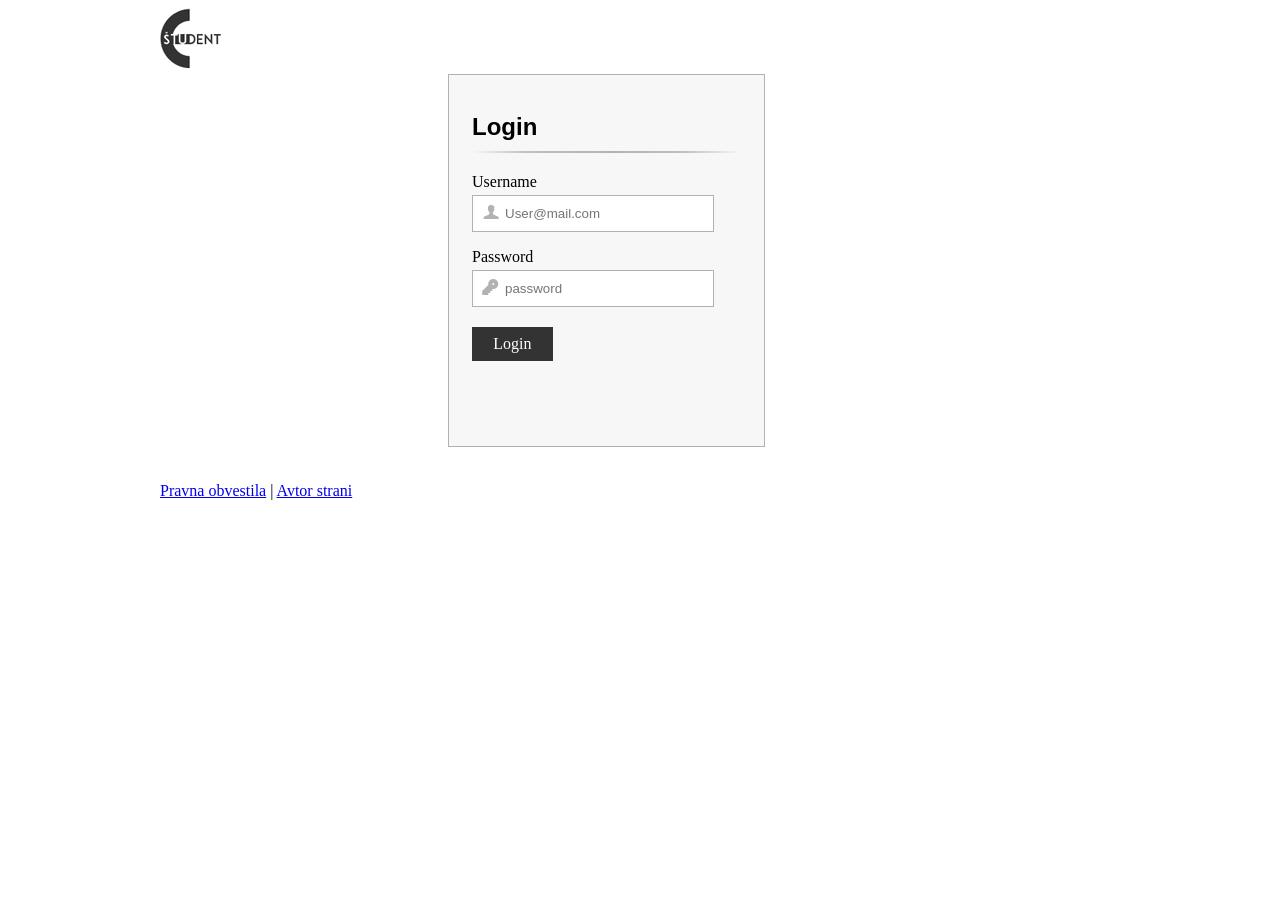
<file: index.html>
<!DOCTYPE html>
<html>
<head>
	<title>Home page for e-student</title>
	<meta http-equiv="Content-Type" content="text/html;charset=utf-8">
	<meta name="viewport" content="width=device-width, initial-scale=1" />
	<link rel="stylesheet" href="css/mystyle.css">
	
	
	<link rel="stylesheet" type="text/css" href="css/style.css"/>
	</head>
<body>
	<header>
	<div class="main-centered-content">
	<a href="./home.html"><img src="logom.jpg" alt="logo"/></a>
	</header>
	
	<div class="main-centered-content" id="main">
		<section>
				<div id="wrapper">
					<div id="login" class="animate form">
						<form action="home.html" autocomplete="on" method="post">
							<h1>Login</h1>
							<p>
								<label for="username" class="uname" data-icon="u" > Username</label>
								<input id="username" name="username" required="required" type="email" placeholder="User@mail.com"/>
							</p>
							<p>
								<label for="password" class="youpasswd" data-icon="p">Password </label>
								<input id="password" name="password" required="required" type="password" placeholder="password"/>	
							</p>
							<p class="login logButton">
								<input type="submit" value="Login" />
							</p>
						</form>
					</div>
				</div>
			</section>
	</div>
	<footer>
	<div class="main-centered-content">
		<a href="/legal.html">Pravna obvestila</a> |
        <a href="/authors.html">Avtor strani</a>
		</div>
	</footer>
</body>
	
</html>
</file>
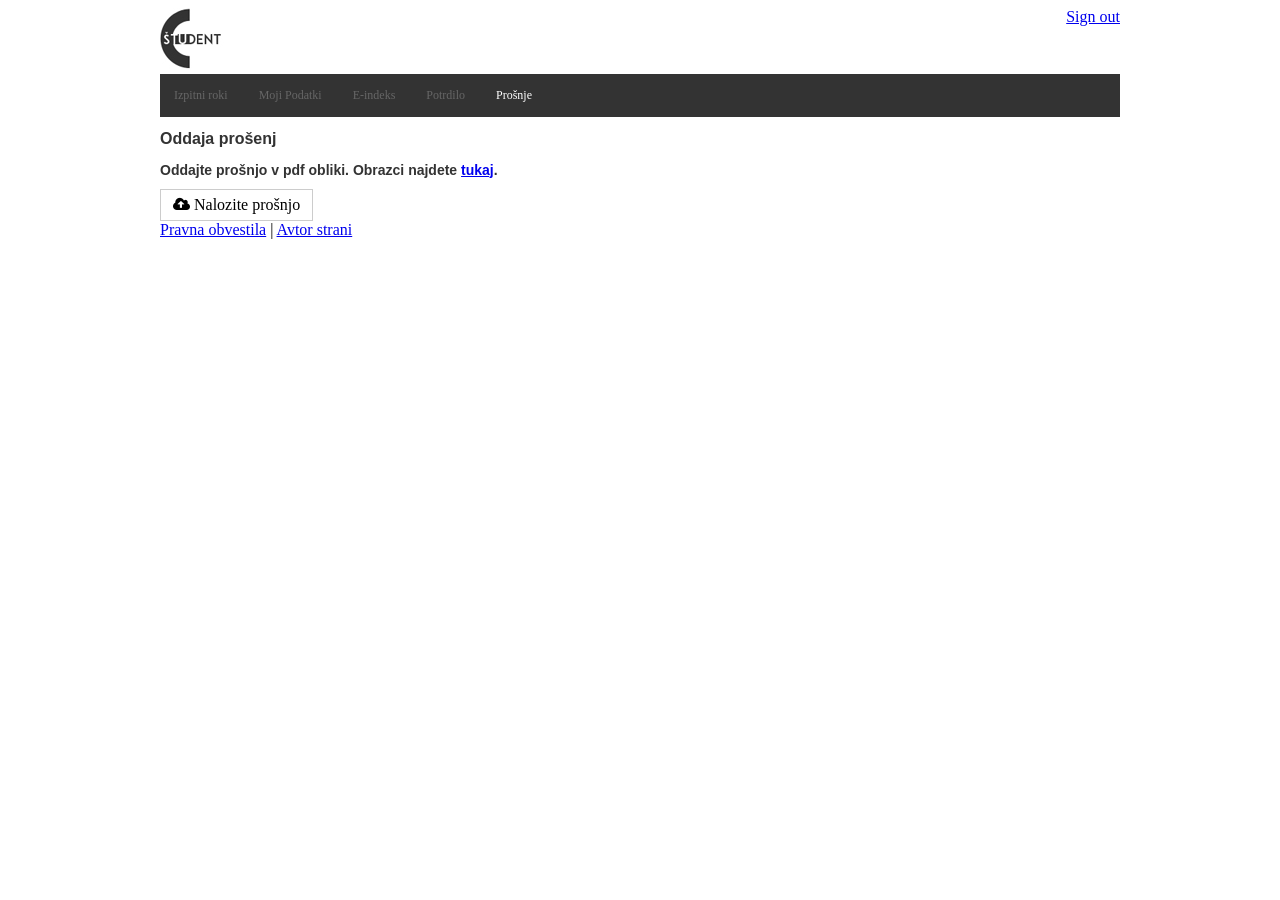
<file: application.html>
<!DOCTYPE html>
<html>
<head>
	<title>Home page for e-student</title>
	<meta http-equiv="Content-Type" content="text/html;charset=utf-8">
	<link rel="stylesheet" href="css/mystyle.css">
	<link rel="stylesheet" href="https://cdnjs.cloudflare.com/ajax/libs/font-awesome/4.7.0/css/font-awesome.min.css">
	</head>
<body>
	<header>
	<div class="main-centered-content">
	<a href="./home.html"><img src="logom.jpg" alt="logo"/></a>
	<div class="header-links"><a href="index.html">Sign out</a></div>
	</div>
	</header>
	<div class="main-centered-content">
		<nav>
			<ul>
				<li><a href="./home.html">Izpitni roki</a></li>
				<li><a href="./myInfo.html">Moji Podatki</a></li>
				<li><a href="./eIndex.html">E-indeks</a></li>
				<li><a href="./orders.html">Potrdilo</a></li>
				<li><a class="active" href="./application.html">Prošnje</a></li>
			</ul>
		</nav>
		<section>
			<h1>Oddaja prošenj</h1>
			<h2>Oddajte prošnjo v pdf obliki.<span> Obrazci najdete <a href="https://www.fri.uni-lj.si/si/izobrazevanje/informacije/obrazci/" target="_blank">tukaj</a></span>.</h2>
			
			<form action="home.html" autocomplete="on" method="post">
				
				<label for="file-upload" class="custom-file-upload">
					<i class="fa fa-cloud-upload"></i> Nalozite prošnjo
				</label>
				<input id="file-upload" type="file" accept=".pdf"/>		
				<!--<input type="submit" value="Pošlji"/>-->
			</form>
		</section>
	</div>
	<footer>
	<div class="main-centered-content">
		<a href="/legal.html">Pravna obvestila</a> |
        <a href="/authors.html">Avtor strani</a>
		</div>
	</footer>
</body>
	
</html>
</file>
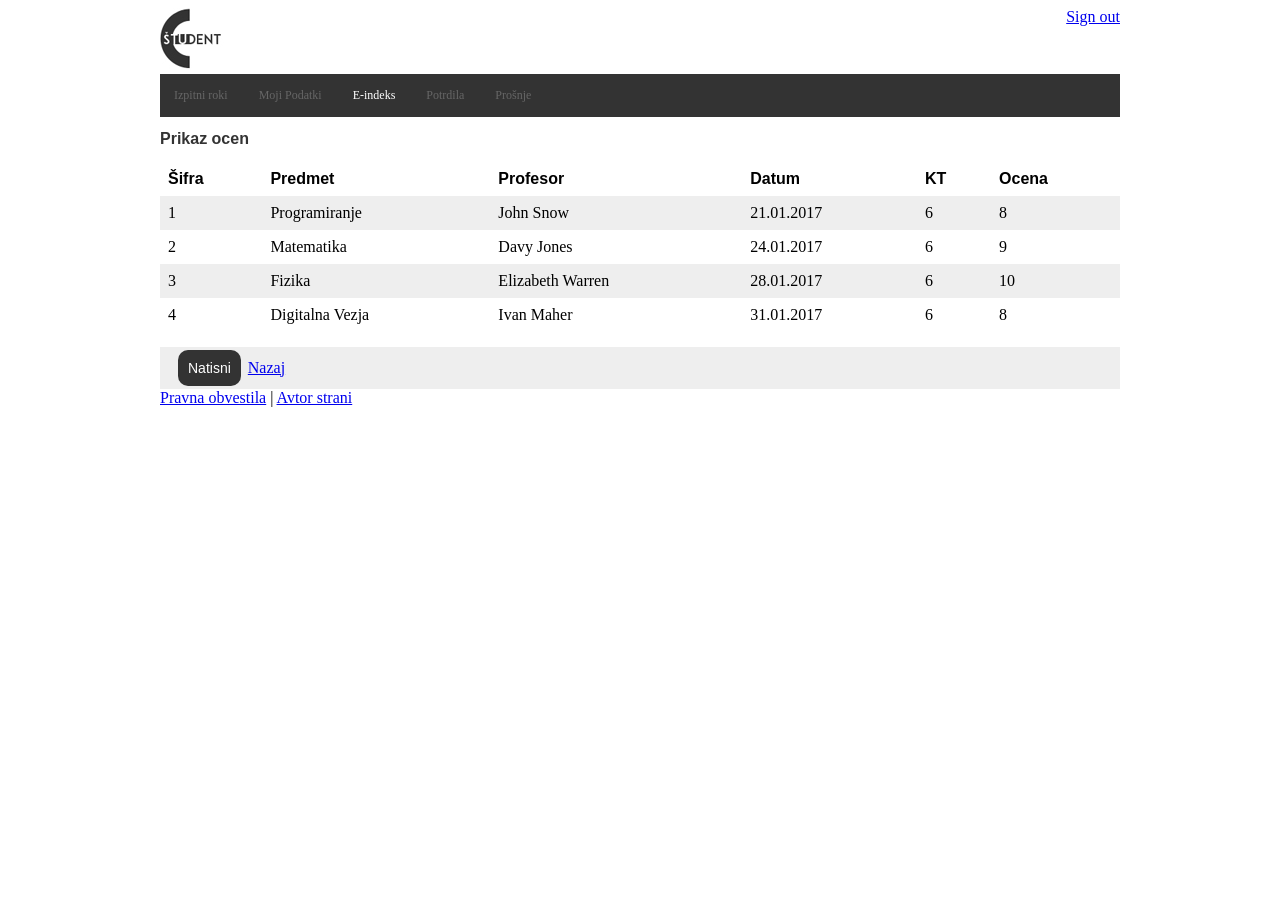
<file: eIndex.html>
<!DOCTYPE html>
<html>
<head>
	<title>Home page for e-student</title>
	<meta http-equiv="Content-Type" content="text/html;charset=utf-8">
	<link rel="stylesheet" href="css/mystyle.css">
	<link rel="stylesheet" href="https://cdnjs.cloudflare.com/ajax/libs/font-awesome/4.7.0/css/font-awesome.min.css">
	</head>
<body>
	<header>
	<div class="main-centered-content">
	<a href="./home.html"><img src="logom.jpg" alt="logo"/></a>
	<div class="header-links"><a href="index.html">Sign out</a></div>
	</div>
	</header>
	<div class="main-centered-content">
		<nav>
			<ul>
				<li><a href="./home.html">Izpitni roki</a></li>
				<li><a href="./myInfo.html">Moji Podatki</a></li>
				<li><a class="active" href="./eIndex.html">E-indeks</a></li>
				<li><a href="./orders.html">Potrdila</a></li>
				<li><a href="./application.html">Prošnje</a></li>
			</ul>
		</nav>
		<section>
		<div>
			
			<h1>Prikaz ocen</h1>
			
				<table>
					<thead>
						<tr>
							<th>Šifra</th>
							<th>Predmet</th>
							<th>Profesor</th>
							<th>Datum</th>
							<th>KT</th>
							<th>Ocena</th>
						</tr>
					</thead>
					<tbody>
						<tr>
							<td>1</td>
							<td>Programiranje</td>
							<td>John Snow</td>
							<td>21.01.2017</td>
							<td>6</td>
							<td>8</td>
						</tr>
						<tr>
							<td>2</td>
							<td>Matematika</td>
							<td>Davy Jones</td>
							<td>24.01.2017</td>
							<td>6</td>
							<td>9</td>
						</tr>
						<tr>
							<td>3</td>
							<td>Fizika</td>
							<td>Elizabeth Warren</td>
							<td>28.01.2017</td>
							<td>6</td>
							<td>10</td>
						</tr>
						<tr>
							<td>4</td>
							<td>Digitalna Vezja</td>
							<td>Ivan Maher</td>
							<td>31.01.2017</td>
							<td>6</td>
							<td>8</td>
						</tr>
					</tbody>
				</table>
				<div class="form-action">
					<input class="button buttonR" type="submit" value="Natisni" />
					<a href="./home.html">Nazaj</a>
				
				</div>
			</div>

		</section>
	</div>
	<footer>
	<div class="main-centered-content">
		<a href="/legal.html">Pravna obvestila</a> |
        <a href="/authors.html">Avtor strani</a>
		</div>
	</footer>
</body>
	
</html>
</file>
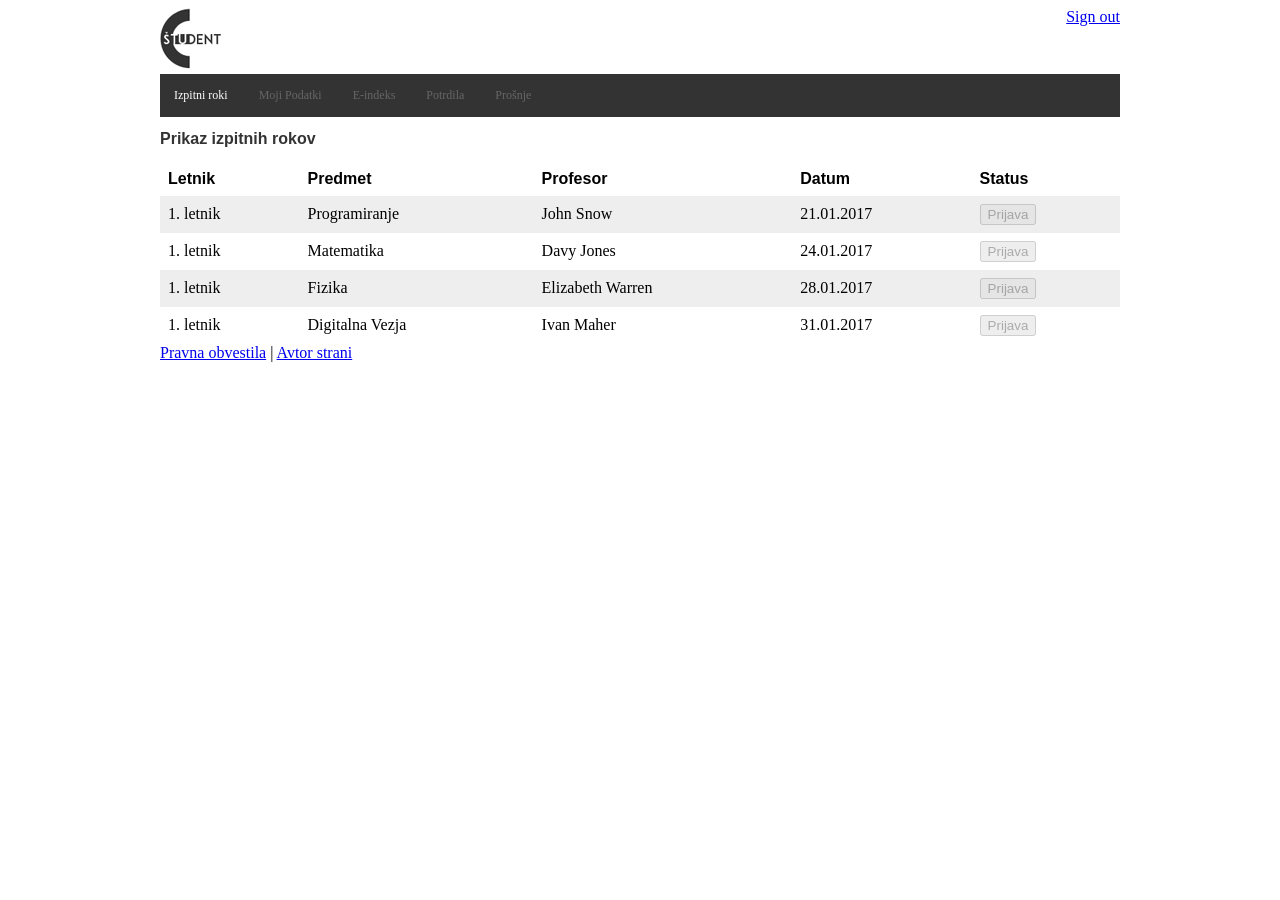
<file: home.html>
<!DOCTYPE html>
<html>
<head>
	<title>Home page for e-student</title>
	<meta http-equiv="Content-Type" content="text/html;charset=utf-8">
	<link rel="stylesheet" href="css/mystyle.css">
	<!--<script type="text/javascript" src="myjavascript.js" defer></script>-->
	</head>
<body>
	<header>
	<div class="main-centered-content">
	<a href="./home.html"><img src="logom.jpg" alt="logo"/></a>
	<div class="header-links"><a href="index.html">Sign out</a></div>
	</div>
	</header>
	
	<div class="main-centered-content" id="main">
		<section>
			<div>
			<nav>
			<ul>
				<li><a class="active" href="./home.html">Izpitni roki</a></li>
				<li><a href="./myInfo.html">Moji Podatki</a></li>
				<li><a href="./eIndex.html">E-indeks</a></li>
				<li><a href="./orders.html">Potrdila</a></li>
				<li><a href="./application.html">Prošnje</a></li>
			</ul>
		</nav>
			<h1>Prikaz izpitnih rokov</h1>
			
				<table>
					<thead>
						<tr>
							<th>Letnik</th>
							<th>Predmet</th>
							<th>Profesor</th>
							<th>Datum</th>
							<th>Status</th>
						</tr>
					</thead>
					<tbody>
						<tr>
							<td >1. letnik</td>
							<td>Programiranje</td>
							<td>John Snow</td>
							<td>21.01.2017</td>
							<td><button disabled class="tooltip">Prijava<span class="tooltiptext">Trenutno ne izpolnujete pogojev za prijavo</span></button></td>
						</tr>
						<tr>
							<td >1. letnik</td>
							<td>Matematika</td>
							<td>Davy Jones</td>
							<td>24.01.2017</td>
							<td><button disabled class="tooltip">Prijava<span class="tooltiptext">Trenutno ne izpolnujete pogojev za prijavo</span></button></td>
						</tr>
						<tr>
							<td >1. letnik</td>
							<td>Fizika</td>
							<td>Elizabeth Warren</td>
							<td>28.01.2017</td>
							<td><button disabled class="tooltip">Prijava<span class="tooltiptext">Trenutno ne izpolnujete pogojev za prijavo</span></button></td>
						</tr>
						<tr>
							<td>1. letnik</td>
							<td>Digitalna Vezja</td>
							<td>Ivan Maher</td>
							<td>31.01.2017</td>
							<td><button disabled class="tooltip">Prijava<span class="tooltiptext">Trenutno ne izpolnujete pogojev za prijavo</span></button></td>
						</tr>
					</tbody>
				</table>
			</div>
		</section>
	</div>
	<footer>
	<div class="main-centered-content">
		<a href="/legal.html">Pravna obvestila</a> |
        <a href="/authors.html">Avtor strani</a>
		</div>
	</footer>
</body>
	
</html>
</file>
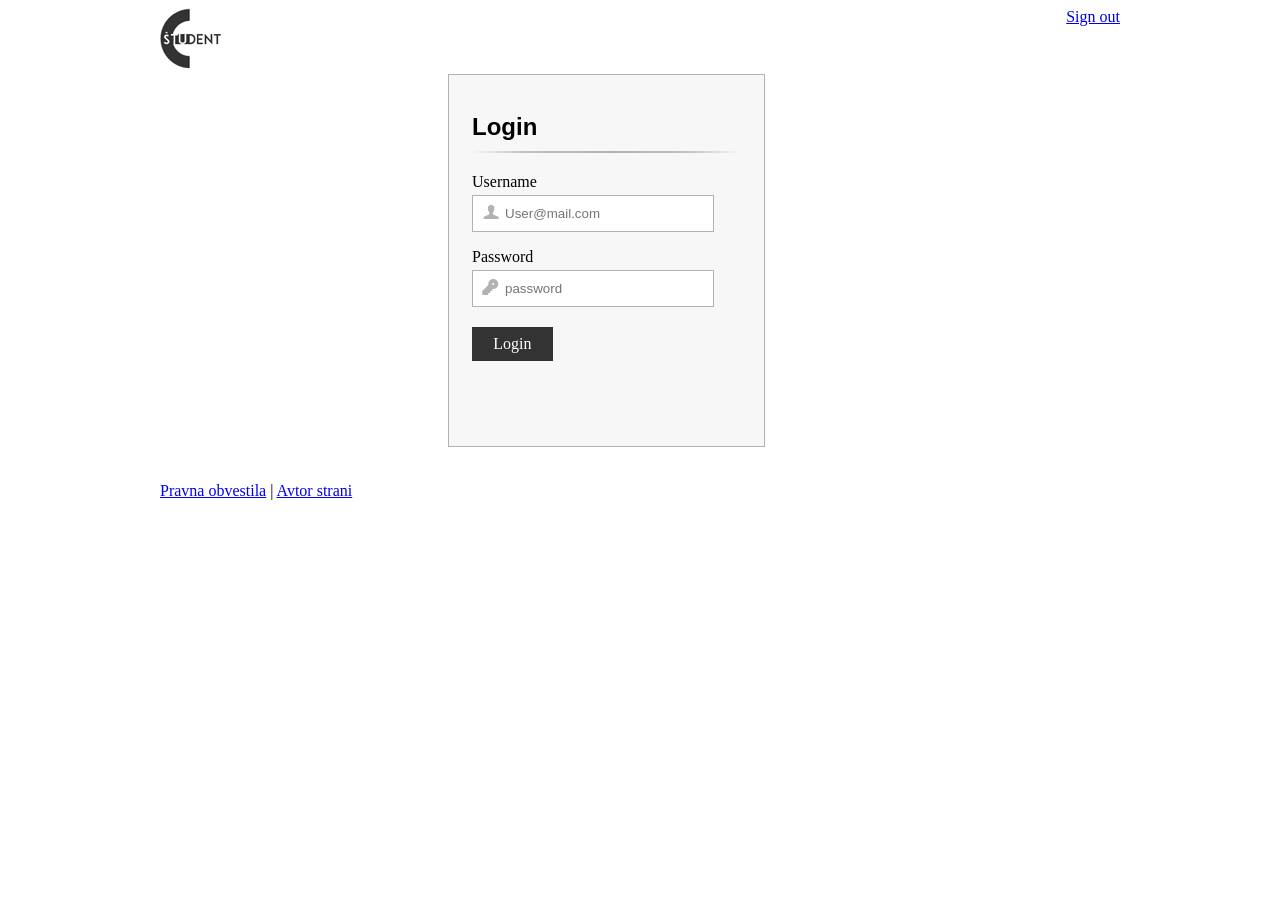
<file: login.html>
<!DOCTYPE html>
<html>
<head>
	<title>Home page for e-student</title>
	<meta http-equiv="Content-Type" content="text/html;charset=utf-8">
	<link rel="stylesheet" href="css/mystyle.css">
	
	
	<link rel="stylesheet" type="text/css" href="css/style.css"/>
	</head>
<body>
	<header>
	<div class="main-centered-content">
	<a href="./home.html"><img src="logom.jpg" alt="logo"/></a>
	<div class="header-links"><a href="login.html">Sign out</a></div>
	</div>
	</header>
	
	<div class="main-centered-content" id="main">
		<section>
				<div id="wrapper">
					<div id="login" class="animate form">
						<form action="home.html" autocomplete="on" method="post">
							<h1>Login</h1>
							<p>
								<label for="username" class="uname" data-icon="u" > Username</label>
								<input id="username" name="username" required="required" type="email" placeholder="User@mail.com"/>
							</p>
							<p>
								<label for="password" class="youpasswd" data-icon="p">Password </label>
								<input id="password" name="password" required="required" type="password" placeholder="password"/>	
							</p>
							<p class="login logButton">
								<input type="submit" value="Login" />
							</p>
						</form>
					</div>
				</div>
			</section>
	</div>
	<footer>
	<div class="main-centered-content">
		<a href="/legal.html">Pravna obvestila</a> |
        <a href="/authors.html">Avtor strani</a>
		</div>
	</footer>
</body>
	
</html>
</file>
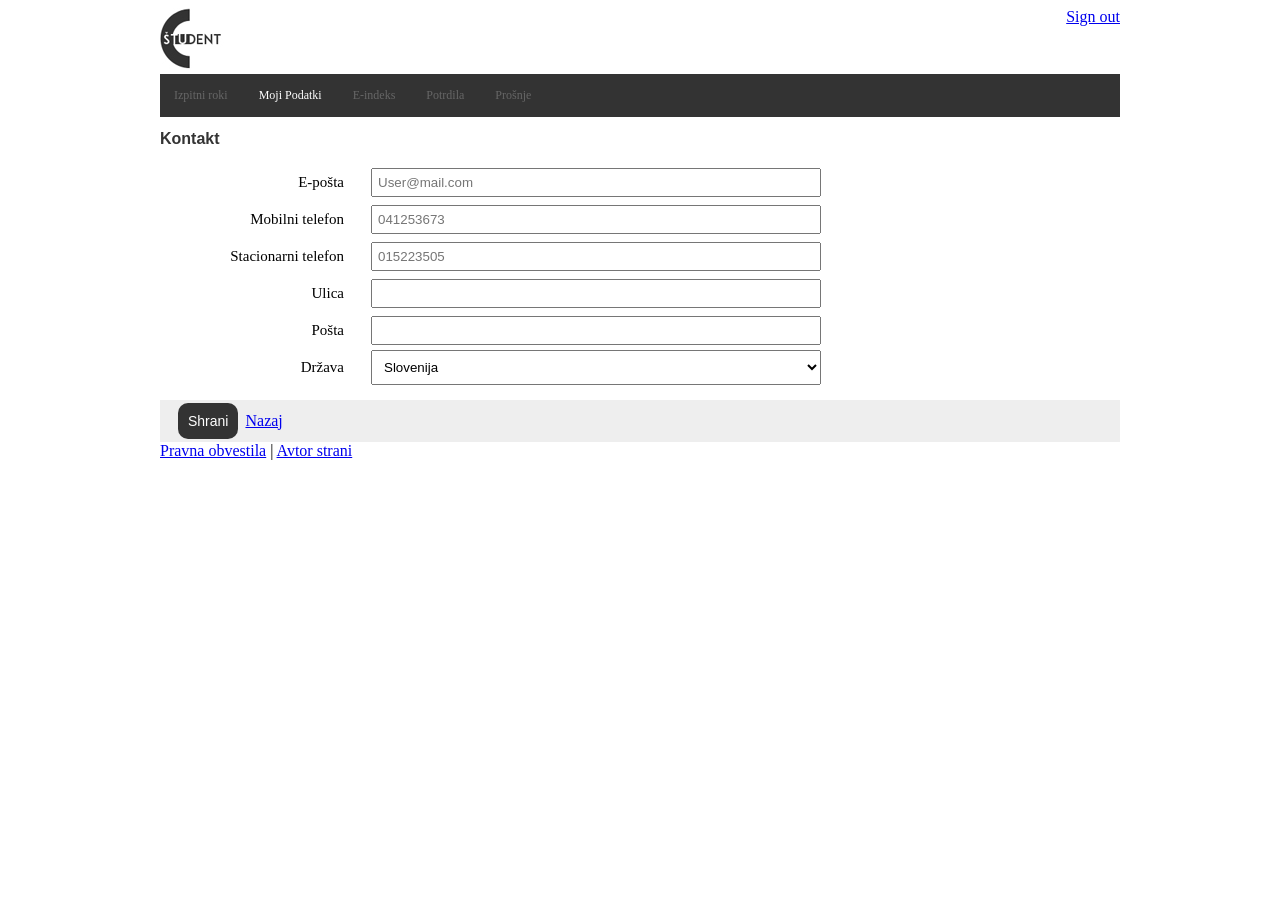
<file: myInfo.html>
<!DOCTYPE html>
<html>
<head>
	<title>Home page for e-student</title>
	<meta http-equiv="Content-Type" content="text/html;charset=utf-8">
	<link rel="stylesheet" href="css/mystyle.css">
	<link rel="stylesheet" href="css/style.css">
	</head>
<body>
	<header>
	<div class="main-centered-content">
	<a href="./home.html"><img src="logom.jpg" alt="logo"/></a>
	<div class="header-links"><a href="index.html">Sign out</a></div>
	</div>
	</header>
	<div class="main-centered-content">
		<nav>
			<ul>
				<li><a href="./home.html">Izpitni roki</a></li>
				<li><a class="active" href="./myInfo.html">Moji Podatki</a></li>
				<li><a href="./eIndex.html">E-indeks</a></li>
				<li><a href="./orders.html">Potrdila</a></li>
				<li><a href="./application.html">Prošnje</a></li>
			</ul>
		</nav>
		<section id="myinfo">
			<form action="home.html" autocomplete="on" method="post">
							<h1>Kontakt</h1>
							<div class="info-content">
								
									<label class="label-control">E-pošta</label>
									<div class="input-wrapper">
									<input required="required" type="email" placeholder="User@mail.com"/>
									</div>
							</div>
							<div class="info-content">
								<label class="label-control">Mobilni telefon </label>
								<div class="input-wrapper">
								<input  type="text" placeholder="041253673"/>
								</div>
							</div>
							<div class="info-content">
								<label class="label-control">Stacionarni telefon</label>
								<div class="input-wrapper">
								<input  type="text" placeholder="015223505"/>
								</div>
							</div>
							<div class="info-content">
								<label class="label-control">Ulica</label>
								<div class="input-wrapper">
								<input type="text"/>	
								</div>
							</div>
							<div class="info-content">
								<label class="label-control">Pošta</label>
								<div class="input-wrapper">
								<input  type="text"/>	
								</div>
							</div>
							<div class="info-content">
								<label class="label-control">Država</label>
								<div class="input-wrapper">
								<select class="select-country">
									<option value="Slovenija">Slovenija</option>
									<option value="Avstrija">Avstrija</option>
									<option value="Hrvaška">Hrvaška</option>
									<option value="Srbija">Španija</option>
									<option value="Srbija">ZDA</option>
								</select>	
								</div>
							</div>
							<div class="form-action">
								<input class="button buttonR" type="submit" value="Shrani" />
								<a href="./home.html">Nazaj</a>
							</div>
						</form>
		</section>
	</div>
	<footer>
	<div class="main-centered-content">
		<a href="/legal.html">Pravna obvestila</a> |
        <a href="/authors.html">Avtor strani</a>
		</div>
	</footer>
</body>
	
</html>
</file>
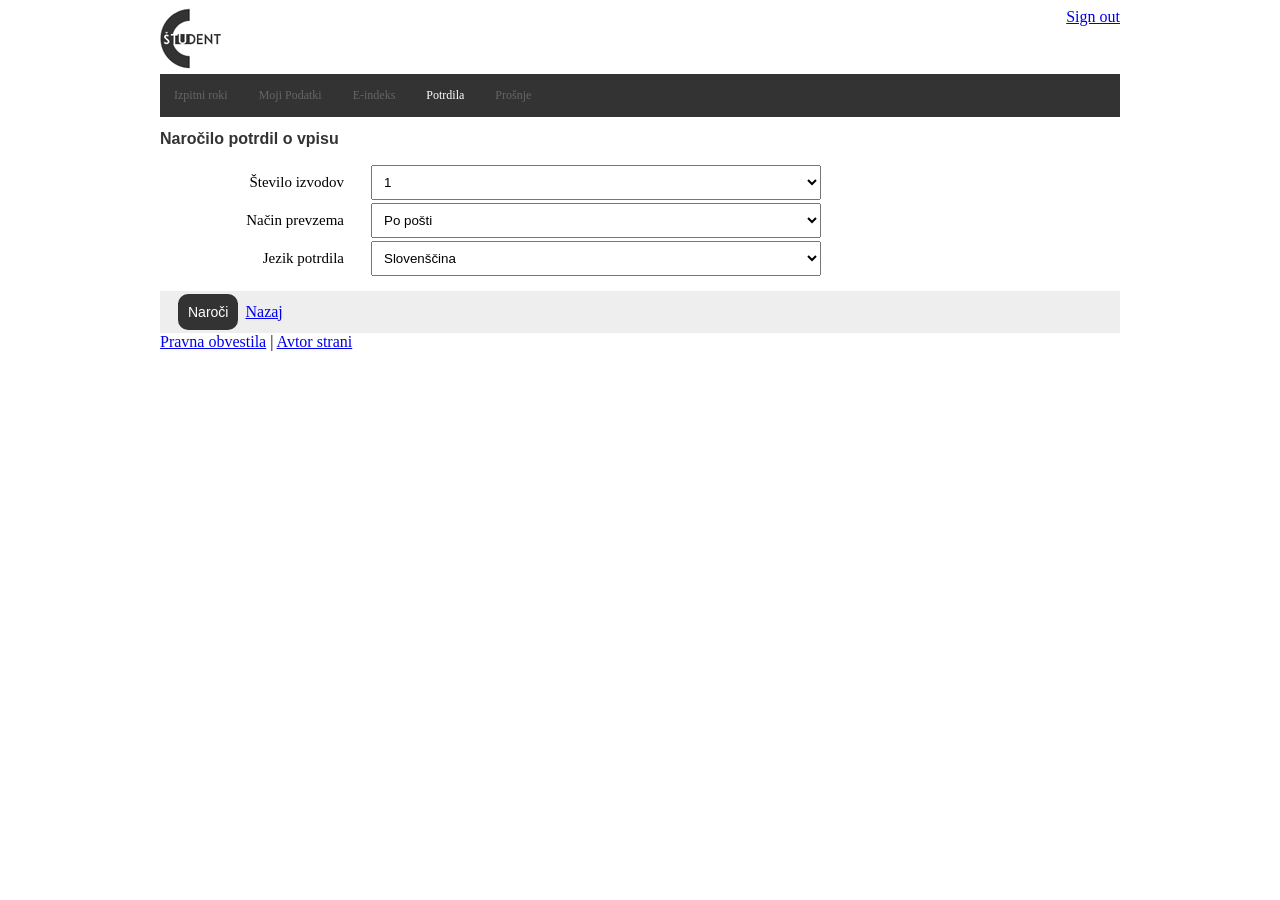
<file: orders.html>
<!DOCTYPE html>
<html>
<head>
	<title>Home page for e-student</title>
	<meta http-equiv="Content-Type" content="text/html;charset=utf-8">
	<link rel="stylesheet" href="css/mystyle.css">
	</head>
<body>
	<header>
	<div class="main-centered-content">
	<a href="./home.html"><img src="logom.jpg" alt="logo"/></a>
	<div class="header-links"><a href="index.html">Sign out</a></div>
	</div>
	</header>
	<div class="main-centered-content">
		<nav>
			<ul>
				<li><a href="./home.html">Izpitni roki</a></li>
				<li><a href="./myInfo.html">Moji Podatki</a></li>
				<li><a href="./eIndex.html">E-indeks</a></li>
				<li><a class="active" href="./orders.html">Potrdila</a></li>
				<li><a href="./application.html">Prošnje</a></li>
			</ul>
		</nav>
		<section>
			<form action="home.html" autocomplete="on" method="post">
							<h1>Naročilo potrdil o vpisu</h1>
							
							<div class="info-content">
								<label class="label-control">Število izvodov</label>
								<div class="input-wrapper">
									<select class="select-country">
									  <option >1</option>
									  <option >2</option>
									  <option >3</option>
									  <option >4</option>
									   <option>5</option>
									  <option >6</option>
									  <option >7</option>
									  <option >8</option>
									   <option>9</option>
									  <option >10</option>
									</select>	
									</div>
							</div>
							<div class="info-content">
								<label class="label-control">Način prevzema</label>
								<div class="input-wrapper">
									<select class="select-country">
									  <option >Po pošti</option>
									  <option >Osebno</option>
									  </select>
								  </div>
							</div>
							<div class="info-content">
								<label class="label-control">Jezik potrdila</label>
								<div class="input-wrapper">
									<select class="select-country">
									  <option >Slovenščina</option>
									  <option >Angleščina</option>
									 </select>
								  </div>
							</div>
							
							<div class="form-action">
								<input class="button buttonR" type="submit" value="Naroči" />
								<a href="./home.html">Nazaj</a>
							</div>
						</form>
		</section>
	</div>
	<footer>
	<div class="main-centered-content">
		<a href="/legal.html">Pravna obvestila</a> |
        <a href="/authors.html">Avtor strani</a>
		</div>
	</footer>
</body>
	
</html>
</file>
<file: css/mystyle.css>
header,footer {
	background: #fff;
}
.header-links {
	float:right;
	clear:right;
}

body {
	background:#fff;

}
.main-centered-content {
	max-width:960px;
	margin-left:auto;
	margin-right:auto;
	
}


table {
	 border-collapse: collapse;
    width: 100%;
}
th, td {
    text-align: left;
    padding: 8px;
}
tr:nth-child(odd){background-color: #eeeeee}
tr:hover {background-color: #b3b3b3}
th{background-color: #fff;
font-family: "Helvetica";
font-size: 16px}


h1 {font-family: "Helvetica";
	font-size: 16px;
	color: #333333;}
	
h2 {font-family: "Helvetica";
	font-size: 14px;
	color: #333333;}

ul {
	/*text-align:center;*/
    list-style-type: none;
    margin: 0;
    padding: 0;
    overflow: hidden;
    border: 0px solid #e7e7e7;
    background-color: #333333;
	font-family: "adam.cg pro";
	font-size: 12px;

}

li {

	display:inline-block;
	text-align:center;
	
}
li a {
    display: block;
    color: #666;
    text-align: center;
    padding: 14px ;
    text-decoration: none;
}

li a:hover:not(.active) {
    background-color: #ddd;
}

li a.active {
    color: white;
    background-color: #333333;
}

#prijava{
	color:red;
}

.tooltip {
    position: relative;
    display: inline-block;
    
}

.tooltip .tooltiptext {
    visibility: hidden;
    width: 120px;
    background-color: black;
    color: #fff;
    text-align: center;
    border-radius: 6px;
    padding: 5px 0;
    
    /* Position the tooltip */
    position: absolute;
    z-index: 1;
    bottom: 100%;
    left: 50%;
    margin-left: -60px;
}

.tooltip:hover .tooltiptext {
    visibility: visible;
}
.info-content{
	
box-sizing: border-box;
/*border:10px solid red;*/

}
.label-control{
	
	box-sizing:border-box;
	/*border: 2px solid blue;*/
	display:inline-block;
	padding:8px;
	font-size:15px;
	text-align:right;
	width:20%;
	margin-top:4px;
	
	
}
.input-wrapper{
	display:inline-block;
	box-sizing: border-box;
	/*border:2px solid yellow;*/
	padding-left:15px;
	padding-right:15px;
	width:50%;
}
input:not([type=submit]){
	width:100%;
	box-sizing:border-box;
    padding: 5px;
   /* background: yellow;*/
}
.select-country{
	display:inline-block;
	box-sizing: border-box;
	/*border:2px solid yellow;*/
	padding:8px;
	width:100%;
}
.form-action{
	box-sizing: border-box;
	/*border:0px solid yellow;*/
	padding-left:15px;
	padding-right:15px;
	background-color:#eee;
	max-width:100%;
	margin-left:auto;
	margin-right:auto;
	margin-top:15px;
}
.button {
    background-color: #333333; 
    border: none;
    color: white;
    padding: 10px;
    text-align: center;
    text-decoration: none;
    display: inline-block;
    font-size: 14px;
    margin: 3px;
    cursor: pointer;
}
.buttonR {border-radius: 10px;}

input[type="file"] {
    display: none;
}
.custom-file-upload {
    border: 1px solid #ccc;
    display: inline-block;
    padding: 6px 12px;
    cursor: pointer;
}

/*
label{
	display:block;
	box-sizing:border-box;
	border:2px solid black;
	padding: 5px;
    background: orange;
   
}

*/
</file>
<file: css/style.css>
/** fonts used for the icons **/ 
@font-face {
    font-family: 'FontomasCustomRegular';
    src: url('fonts/fontomas-webfont.eot');
    src: url('fonts/fontomas-webfont.eot?#iefix') format('embedded-opentype'),
         url('fonts/fontomas-webfont.woff') format('woff'),
         url('fonts/fontomas-webfont.ttf') format('truetype'),
         url('fonts/fontomas-webfont.svg#FontomasCustomRegular') format('svg');
    font-weight: normal;
    font-style: normal;
}
@font-face {
    font-family: 'FranchiseRegular';
    src: url('fonts/franchise-bold-webfont.eot');
    src: url('fonts/franchise-bold-webfont.eot?#iefix') format('embedded-opentype'),
         url('fonts/franchise-bold-webfont.woff') format('woff'),
         url('fonts/franchise-bold-webfont.ttf') format('truetype'),
         url('fonts/franchise-bold-webfont.svg#FranchiseRegular') format('svg');
    font-weight: normal;
    font-style: normal;

}
/** The wrapper that will contain our two forms **/
#wrapper{
	margin-left:auto;
	margin-right:auto;
	width: 40%;
	/*right: 0px;
	min-height: 560px;	
	margin: 0px auto;	
	width: 500px;
	min-width: 500px;
	position: relative;	
	*/
}
/**** general text styling ****/
#wrapper h1{
	font-size: 24px;
	color: rgb(0, 0, 0);
	/*padding: 2px 0 10px 0;
	font-family: 'FranchiseRegular','Arial Narrow',Arial,sans-serif;
	font-weight: bold;
	text-align: center;
	padding-bottom: 30px;*/
}
#wrapper h1:after{
	content: ' ';
	display: block;
	width: 100%;
	height: 2px;
	margin-top: 10px;
	background: -moz-linear-gradient(left, rgba(178,178,178,0) 0%, rgba(178,178,178,0.8) 20%, rgba(178,178,178,1) 53%, rgba(178,178,178,0.8) 79%, rgba(178,178,178,0) 100%); 
	background: -webkit-gradient(linear, left top, right top, color-stop(0%,rgba(178,178,178,0)), color-stop(20%,rgba(178,178,178,0.8)), color-stop(53%,rgba(178,178,178,1)), color-stop(79%,rgba(178,178,178,0.8)), color-stop(100%,rgba(178,178,178,0))); 
	background: -webkit-linear-gradient(left, rgba(178,178,178,0) 0%,rgba(178,178,178,0.8) 20%,rgba(178,178,178,1) 53%,rgba(178,178,178,0.8) 79%,rgba(178,178,178,0) 100%); 
	background: -o-linear-gradient(left, rgba(178,178,178,0) 0%,rgba(178,178,178,0.8) 20%,rgba(178,178,178,1) 53%,rgba(178,178,178,0.8) 79%,rgba(178,178,178,0) 100%); 
	background: -ms-linear-gradient(left, rgba(178,178,178,0) 0%,rgba(178,178,178,0.8) 20%,rgba(178,178,178,1) 53%,rgba(178,178,178,0.8) 79%,rgba(178,178,178,0) 100%); 
	background: linear-gradient(left, rgba(178,178,178,0) 0%,rgba(178,178,178,0.8) 20%,rgba(178,178,178,1) 53%,rgba(178,178,178,0.8) 79%,rgba(178,178,178,0) 100%); 
}
#wrapper p{
	margin-bottom:15px;
}
#wrapper p:first-child{
	box-sizing:border-box;
	margin: 0px;
	border:20px solid black;
}
#wrapper label{
	color: rgb(0, 0, 0);
	position: relative;
}
#wrapper input{
	box-sizing:border-box;
	border:5px solid black;
	width: 90%;
	margin-top: 4px;
	padding: 10px 5px 10px 32px;	
	border: 1px solid rgb(178, 178, 178);
	/*-webkit-appearance: textfield;
	-webkit-box-sizing: content-box;
	  -moz-box-sizing : content-box;
	       box-sizing : content-box;
	-webkit-border-radius: 3px;
	   -moz-border-radius: 3px;
	        border-radius: 3px;
	-webkit-box-shadow: 0px 1px 4px 0px rgba(168, 168, 168, 0.6) inset;
	   -moz-box-shadow: 0px 1px 4px 0px rgba(168, 168, 168, 0.6) inset;
	        box-shadow: 0px 1px 4px 0px rgba(168, 168, 168, 0.6) inset;
	-webkit-transition: all 0.2s linear;
	   -moz-transition: all 0.2s linear;
	     -o-transition: all 0.2s linear;
	        transition: all 0.2s linear;
			*/
}
#wrapper input:active,
#wrapper input:focus{
	border: 1px solid rgba(91, 90, 90, 0.7);
	background: rgba(238, 236, 240, 0.2);	
	/*-webkit-box-shadow: 0px 1px 4px 0px rgba(168, 168, 168, 0.9) inset;
	   -moz-box-shadow: 0px 1px 4px 0px rgba(168, 168, 168, 0.9) inset;
	        box-shadow: 0px 1px 4px 0px rgba(168, 168, 168, 0.9) inset;
			*/
} 
[data-icon]:after {
    content: attr(data-icon);
    font-family: 'FontomasCustomRegular';
    color: rgb(178, 178, 178);
    position: relative;
    left: -55px;
    top: 30px;
	width: 30px;
}
#wrapper p.logButton input{
	width: 30%;
	cursor: pointer;	
	background: rgb(51, 51, 51);
	padding: 8px 5px;
	font-family: 'Times new roman';
	color: #fff;
	font-size: 16px;	
	border: 0px solid rgb(178, 178, 178);	
	margin-bottom: 10px;	
	/*text-shadow: 0 1px 1px rgba(0, 0, 0, 0.5);
	-webkit-border-radius: 3px;
	   -moz-border-radius: 3px;
	        border-radius: 3px;	
	-webkit-box-shadow: 0px 1px 6px 4px rgba(0, 0, 0, 0.07) inset,
	        0px 0px 0px 3px rgb(254, 254, 254),
	        0px 5px 3px 3px rgb(210, 210, 210);
	   -moz-box-shadow:0px 1px 6px 4px rgba(0, 0, 0, 0.07) inset,
	        0px 0px 0px 3px rgb(254, 254, 254),
	        0px 5px 3px 3px rgb(210, 210, 210);
	        box-shadow:0px 1px 6px 4px rgba(0, 0, 0, 0.07) inset,
	        0px 0px 0px 3px rgb(254, 254, 254),
	        0px 5px 3px 3px rgb(210, 210, 210);
	-webkit-transition: all 0.2s linear;
	   -moz-transition: all 0.2s linear;
	     -o-transition: all 0.2s linear;
	        transition: all 0.2s linear;
			
			*/
}
#wrapper p.logButton input:hover{
	background: rgb(221, 221, 221);
	color: rgb(102, 102, 102);
}
#wrapper p.logButton input:active,
#wrapper p.logButton input:focus{
	background: rgb(221, 221, 221);
	position: relative;
	top: 1px;
	border: 0px solid rgb(178, 178, 178);	
	/*-webkit-box-shadow: 0px 1px 6px 4px rgba(0, 0, 0, 0.2) inset;
	   -moz-box-shadow: 0px 1px 6px 4px rgba(0, 0, 0, 0.2) inset;
	        box-shadow: 0px 1px 6px 4px rgba(0, 0, 0, 0.2) inset;*/
}
/** Styling login form **/
#login{
	top: 0px;
	width: 70%;	
	padding: 18px 6% 60px 6%;
	margin: 0 0 35px 0;
	background: rgb(247, 247, 247);
	border: 1px solid rgb(178, 178, 178);
	/*-webkit-box-shadow: 0pt 2px 5px rgba(105, 108, 109,  0.7),	0px 0px 8px 5px rgba(208, 223, 226, 0.4) inset;
	   -moz-box-shadow: 0pt 2px 5px rgba(105, 108, 109,  0.7),	0px 0px 8px 5px rgba(208, 223, 226, 0.4) inset;
	        box-shadow: 0pt 2px 5px rgba(105, 108, 109,  0.7),	0px 0px 8px 5px rgba(208, 223, 226, 0.4) inset;
	-webkit-box-shadow: 5px;
	-moz-border-radius: 5px;
		 border-radius: 5px;*/
}
</file>
